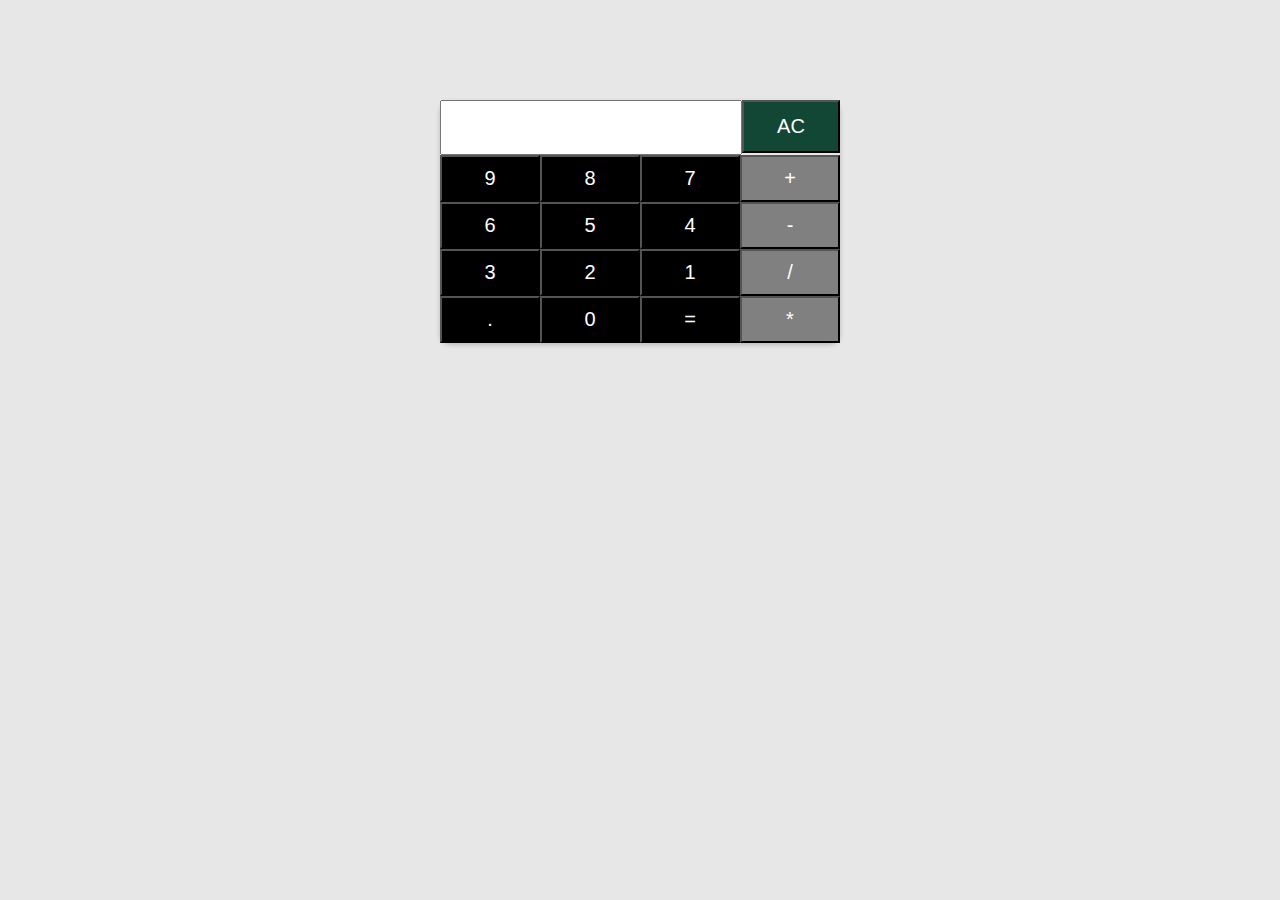
<file: codeVandana/calculator/index.html>
<!DOCTYPE html>
<html lang="en">
<head>
    <meta charset="UTF-8">
    <meta name="viewport" content="width=device-width, initial-scale=1.0">
    <link rel="stylesheet" href="./style.css">
    <!-- <link rel="math" href="./math.js"> -->
    <title>Calculator</title>
</head>
<body>
    
    <div class="container">
        <div class="textClear">
            <input type="text" id="display" readonly>
            <div class="clear">
            <button onclick="clearDisplay('')">AC</button>
            </div>
        </div>
        <div class="buttons">
            <button style="background-color:black" onclick="appendToDisplay('9')">9</button>
            <button style="background-color:black" onclick="appendToDisplay('8')">8</button>          
            <button style="background-color:black" onclick="appendToDisplay('7')">7</button>
    
            <button style="background-color:gray" onclick="appendToDisplay('+')">+</button>

            <button style="background-color:black" onclick="appendToDisplay('6')">6</button>
            <button style="background-color:black" onclick="appendToDisplay('5')">5</button>
            <button style="background-color:black" onclick="appendToDisplay('4')">4</button>
          
            <button style="background-color:gray" onclick="appendToDisplay('-')">-</button>

            <button  style="background-color:black" onclick="appendToDisplay('3')">3</button>
            <button style="background-color:black" onclick="appendToDisplay('2')">2</button>
            <button style="background-color:black" onclick="appendToDisplay('1')">1</button>
            
            <button style="background-color:gray" onclick="appendToDisplay('/')">/</button>

            <button style="background-color:black" onclick="appendToDisplay('.')">.</button>
            <button style="background-color:black" onclick="appendToDisplay('0')">0</button>
            <button style="background-color:black" onclick="calculateResult()">=</button>

            <button style="background-color:gray" onclick="appendToDisplay('*')">*</button>
        </div>
    </div>
<script src="./math.js"></script>

</body>
</html>
</file>
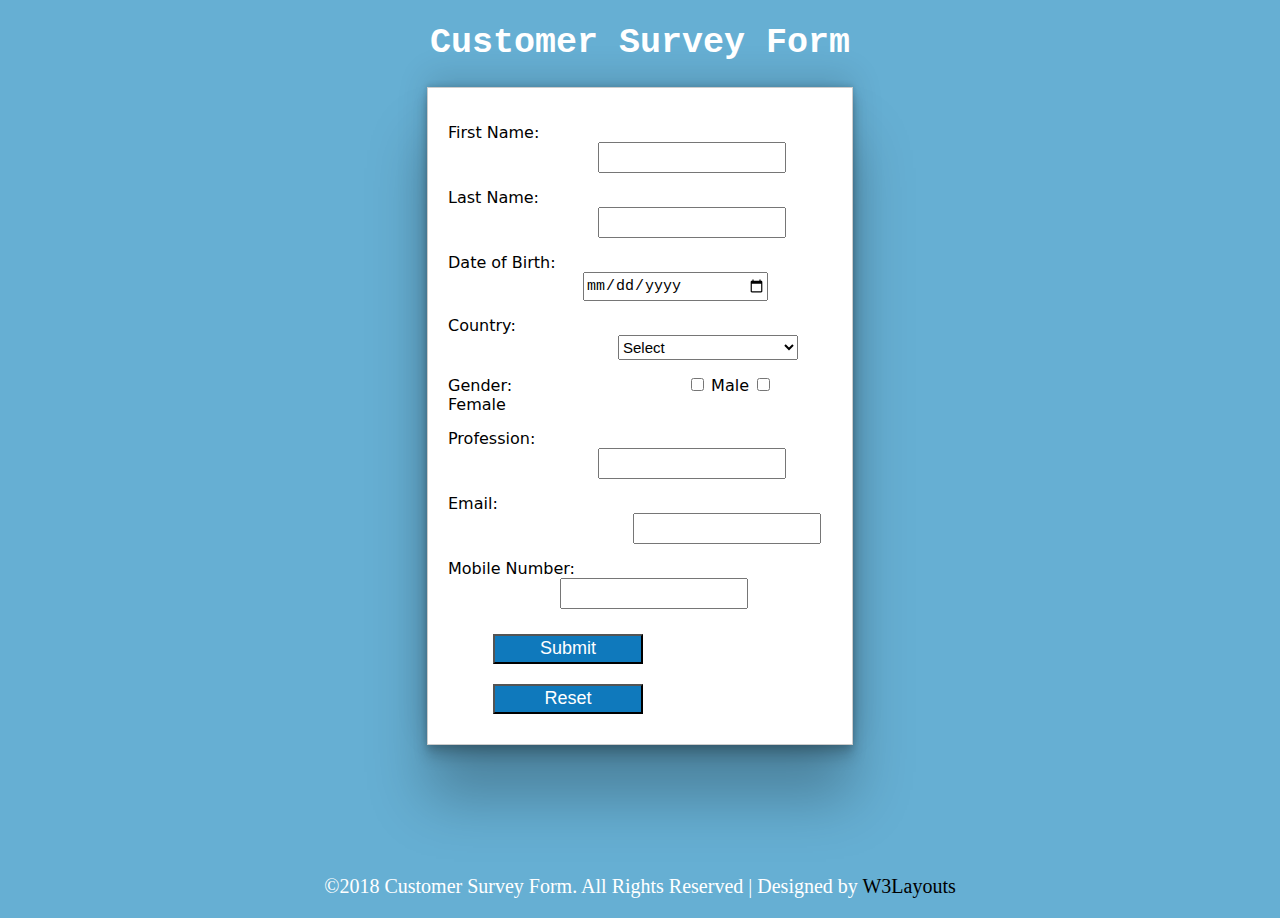
<file: codeVandana/SurveyForm/index.html>
<!DOCTYPE html>
<html>
<head>
    <link rel="stylesheet" type="text/css" href="style.css">
</head>
<body>
    <h1>Customer Survey Form</h1>
    <div class="survey-form">
        
        <form id="surveyForm">
            <div class="form-group">
                <label for="firstName">First Name:</label>
                <input type="text" id="firstName" required>
            </div>

            <div class="form-group">
                <label for="lastName">Last Name:</label>
                <input type="text" id="lastName" required>
            </div>

            <div class="form-group">
                <label for="dob">Date of Birth:</label>
                <input type="date" id="dob" required>
            </div>

            <div class="form-group">
                <label for="country">Country:</label>
                <select id="country" required>
                    <option value="">Select</option>
                    <option value="AF">Afghanistan</option>
                    <option value="AX">�land Islands</option>
                    <option value="AL">Albania</option>
                    <option value="DZ">Algeria</option>
                    <option value="AS">American Samoa</option>
                    <option value="AD">Andorra</option>
                    <option value="AO">Angola</option>
                    <option value="AI">Anguilla</option>
                    <option value="AQ">Antarctica</option>
                    <option value="AG">Antigua and Barbuda</option>
                    <option value="AR">Argentina</option>
                    <option value="AM">Armenia</option>
                    <option value="AW">Aruba</option>
                    <option value="AU">Australia</option>
                    <option value="AT">Austria</option>
                    <option value="AZ">Azerbaijan</option>
                    <option value="BS">Bahamas</option>
                    <option value="BH">Bahrain</option>
                    <option value="BD">Bangladesh</option>
                    <option value="BB">Barbados</option>
                    <option value="BY">Belarus</option>
                    <option value="BE">Belgium</option>
                    <option value="BZ">Belize</option>
                    <option value="BJ">Benin</option>
                    <option value="BM">Bermuda</option>
                    <option value="BT">Bhutan</option>
                    <option value="BO">Bolivia, Plurinational State of</option>
                    <option value="BQ">Bonaire, Sint Eustatius and Saba</option>
                    <option value="BA">Bosnia and Herzegovina</option>
                    <option value="BW">Botswana</option>
                    <option value="BV">Bouvet Island</option>
                    <option value="BR">Brazil</option>
                    <option value="IO">British Indian Ocean Territory</option>
                    <option value="BN">Brunei Darussalam</option>
                    <option value="BG">Bulgaria</option>
                    <option value="BF">Burkina Faso</option>
                    <option value="BI">Burundi</option>
                    <option value="KH">Cambodia</option>
                    <option value="CM">Cameroon</option>
                    <option value="CA">Canada</option>
                    <option value="CV">Cape Verde</option>
                    <option value="KY">Cayman Islands</option>
                    <option value="CF">Central African Republic</option>
                    <option value="TD">Chad</option>
                    <option value="CL">Chile</option>
                    <option value="CN">China</option>
                    <option value="CX">Christmas Island</option>
                    <option value="CC">Cocos (Keeling) Islands</option>
                    <option value="CO">Colombia</option>
                    <option value="KM">Comoros</option>
                    <option value="CG">Congo</option>
                    <option value="CD">Congo, the Democratic Republic of the</option>
                    <option value="CK">Cook Islands</option>
                    <option value="CR">Costa Rica</option>
                    <option value="CI">C�te d'Ivoire</option>
                    <option value="HR">Croatia</option>
                    <option value="CU">Cuba</option>
                    <option value="CW">Cura�ao</option>
                    <option value="CY">Cyprus</option>
                    <option value="CZ">Czech Republic</option>
                    <option value="DK">Denmark</option>
                    <option value="DJ">Djibouti</option>
                    <option value="DM">Dominica</option>
                    <option value="DO">Dominican Republic</option>
                    <option value="EC">Ecuador</option>
                    <option value="EG">Egypt</option>
                    <option value="SV">El Salvador</option>
                    <option value="GQ">Equatorial Guinea</option>
                    <option value="ER">Eritrea</option>
                    <option value="EE">Estonia</option>
                    <option value="ET">Ethiopia</option>
                    <option value="FK">Falkland Islands (Malvinas)</option>
                    <option value="FO">Faroe Islands</option>
                    <option value="FJ">Fiji</option>
                    <option value="FI">Finland</option>
                    <option value="FR">France</option>
                    <option value="GF">French Guiana</option>
                    <option value="PF">French Polynesia</option>
                    <option value="TF">French Southern Territories</option>
                    <option value="GA">Gabon</option>
                    <option value="GM">Gambia</option>
                    <option value="GE">Georgia</option>
                    <option value="DE">Germany</option>
                    <option value="GH">Ghana</option>
                    <option value="GI">Gibraltar</option>
                    <option value="GR">Greece</option>
                    <option value="GL">Greenland</option>
                    <option value="GD">Grenada</option>
                    <option value="GP">Guadeloupe</option>
                    <option value="GU">Guam</option>
                    <option value="GT">Guatemala</option>
                    <option value="GG">Guernsey</option>
                    <option value="GN">Guinea</option>
                    <option value="GW">Guinea-Bissau</option>
                    <option value="GY">Guyana</option>
                    <option value="HT">Haiti</option>
                    <option value="HM">Heard Island and McDonald Islands</option>
                    <option value="VA">Holy See (Vatican City State)</option>
                    <option value="HN">Honduras</option>
                    <option value="HK">Hong Kong</option>
                    <option value="HU">Hungary</option>
                    <option value="IS">Iceland</option>
                    <option value="IN">India</option>
                    <option value="ID">Indonesia</option>
                    <option value="IR">Iran, Islamic Republic of</option>
                    <option value="IQ">Iraq</option>
                    <option value="IE">Ireland</option>
                    <option value="IM">Isle of Man</option>
                    <option value="IL">Israel</option>
                    <option value="IT">Italy</option>
                    <option value="JM">Jamaica</option>
                    <option value="JP">Japan</option>
                    <option value="JE">Jersey</option>
                    <option value="JO">Jordan</option>
                    <option value="KZ">Kazakhstan</option>
                    <option value="KE">Kenya</option>
                    <option value="KI">Kiribati</option>
                    <option value="KP">Korea, Democratic People's Republic of</option>
                    <option value="KR">Korea, Republic of</option>
                    <option value="KW">Kuwait</option>
                    <option value="KG">Kyrgyzstan</option>
                    <option value="LA">Lao People's Democratic Republic</option>
                    <option value="LV">Latvia</option>
                    <option value="LB">Lebanon</option>
                    <option value="LS">Lesotho</option>
                    <option value="LR">Liberia</option>
                    <option value="LY">Libya</option>
                    <option value="LI">Liechtenstein</option>
                    <option value="LT">Lithuania</option>
                    <option value="LU">Luxembourg</option>
                    <option value="MO">Macao</option>
                    <option value="MK">Macedonia, the former Yugoslav Republic of</option>
                    <option value="MG">Madagascar</option>
                    <option value="MW">Malawi</option>
                    <option value="MY">Malaysia</option>
                    <option value="MV">Maldives</option>
                    <option value="ML">Mali</option>
                    <option value="MT">Malta</option>
                    <option value="MH">Marshall Islands</option>
                    <option value="MQ">Martinique</option>
                    <option value="MR">Mauritania</option>
                    <option value="MU">Mauritius</option>
                    <option value="YT">Mayotte</option>
                    <option value="MX">Mexico</option>
                    <option value="FM">Micronesia, Federated States of</option>
                    <option value="MD">Moldova, Republic of</option>
                    <option value="MC">Monaco</option>
                    <option value="MN">Mongolia</option>
                    <option value="ME">Montenegro</option>
                    <option value="MS">Montserrat</option>
                    <option value="MA">Morocco</option>
                    <option value="MZ">Mozambique</option>
                    <option value="MM">Myanmar</option>
                    <option value="NA">Namibia</option>
                    <option value="NR">Nauru</option>
                    <option value="NP">Nepal</option>
                    <option value="NL">Netherlands</option>
                    <option value="NC">New Caledonia</option>
                    <option value="NZ">New Zealand</option>
                    <option value="NI">Nicaragua</option>
                    <option value="NE">Niger</option>
                    <option value="NG">Nigeria</option>
                    <option value="NU">Niue</option>
                    <option value="NF">Norfolk Island</option>
                    <option value="MP">Northern Mariana Islands</option>
                    <option value="NO">Norway</option>
                    <option value="OM">Oman</option>
                    <option value="PK">Pakistan</option>
                    <option value="PW">Palau</option>
                    <option value="PS">Palestinian Territory, Occupied</option>
                    <option value="PA">Panama</option>
                    <option value="PG">Papua New Guinea</option>
                    <option value="PY">Paraguay</option>
                    <option value="PE">Peru</option>
                    <option value="PH">Philippines</option>
                    <option value="PN">Pitcairn</option>
                    <option value="PL">Poland</option>
                    <option value="PT">Portugal</option>
                    <option value="PR">Puerto Rico</option>
                    <option value="QA">Qatar</option>
                    <option value="RE">R�union</option>
                    <option value="RO">Romania</option>
                    <option value="RU">Russian Federation</option>
                    <option value="RW">Rwanda</option>
                    <option value="BL">Saint Barth�lemy</option>
                    <option value="SH">Saint Helena, Ascension and Tristan da Cunha</option>
                    <option value="KN">Saint Kitts and Nevis</option>
                    <option value="LC">Saint Lucia</option>
                    <option value="MF">Saint Martin (French part)</option>
                    <option value="PM">Saint Pierre and Miquelon</option>
                    <option value="VC">Saint Vincent and the Grenadines</option>
                    <option value="WS">Samoa</option>
                    <option value="SM">San Marino</option>
                    <option value="ST">Sao Tome and Principe</option>
                    <option value="SA">Saudi Arabia</option>
                    <option value="SN">Senegal</option>
                    <option value="RS">Serbia</option>
                    <option value="SC">Seychelles</option>
                    <option value="SL">Sierra Leone</option>
                    <option value="SG">Singapore</option>
                    <option value="SX">Sint Maarten (Dutch part)</option>
                    <option value="SK">Slovakia</option>
                    <option value="SI">Slovenia</option>
                    <option value="SB">Solomon Islands</option>
                    <option value="SO">Somalia</option>
                    <option value="ZA">South Africa</option>
                    <option value="GS">South Georgia and the South Sandwich Islands</option>
                    <option value="SS">South Sudan</option>
                    <option value="ES">Spain</option>
                    <option value="LK">Sri Lanka</option>
                    <option value="SD">Sudan</option>
                    <option value="SR">Suriname</option>
                    <option value="SJ">Svalbard and Jan Mayen</option>
                    <option value="SZ">Swaziland</option>
                    <option value="SE">Sweden</option>
                    <option value="CH">Switzerland</option>
                    <option value="SY">Syrian Arab Republic</option>
                    <option value="TW">Taiwan, Province of China</option>
                    <option value="TJ">Tajikistan</option>
                    <option value="TZ">Tanzania, United Republic of</option>
                    <option value="TH">Thailand</option>
                    <option value="TL">Timor-Leste</option>
                    <option value="TG">Togo</option>
                    <option value="TK">Tokelau</option>
                    <option value="TO">Tonga</option>
                    <option value="TT">Trinidad and Tobago</option>
                    <option value="TN">Tunisia</option>
                    <option value="TR">Turkey</option>
                    <option value="TM">Turkmenistan</option>
                    <option value="TC">Turks and Caicos Islands</option>
                    <option value="TV">Tuvalu</option>
                    <option value="UG">Uganda</option>
                    <option value="UA">Ukraine</option>
                    <option value="AE">United Arab Emirates</option>
                    <option value="GB">United Kingdom</option>
                    <option value="US">United States</option>
                    <option value="UM">United States Minor Outlying Islands</option>
                    <option value="UY">Uruguay</option>
                    <option value="UZ">Uzbekistan</option>
                    <option value="VU">Vanuatu</option>
                    <option value="VE">Venezuela, Bolivarian Republic of</option>
                    <option value="VN">Viet Nam</option>
                    <option value="VG">Virgin Islands, British</option>
                    <option value="VI">Virgin Islands, U.S.</option>
                    <option value="WF">Wallis and Futuna</option>
                    <option value="EH">Western Sahara</option>
                    <option value="YE">Yemen</option>
                    <option value="ZM">Zambia</option>
                    <option value="ZW">Zimbabwe</option>
                    
                </select>
            </div>

            <div class="form-group">
                <label>Gender:</label>
                <input type="checkbox" id="male" name="gender" value="Male"> <label for="male">Male</label>
                <input type="checkbox" id="female" name="gender" value="Female"> <label for="female">Female</label>
            </div>

            <div class="form-group">
                <label for="profession">Profession:</label>
                <input type="text" id="profession" required>
            </div>

            <div class="form-group">
                <label for="email">Email:</label>
                <input type="email" id="email" required>
            </div>

            <div class="form-group">
                <label for="mobile">Mobile Number:</label>
                <input type="tel" id="mobile" required>
            </div>

            <button type="button" onclick="submitForm()">Submit</button>
            <button type="button" onclick="resetForm()">Reset</button>
        </form>
    </div>

    <div class="copyright">
        <p><span style="color: white;">©2018 Customer Survey Form. All Rights Reserved | Designed by</span> W3Layouts</p>
    </div>

    <div class="popup" id="popup">
        <div class="popup-content">
            <span class="close" onclick="closePopup()">&times;</span>
            <h2>Survey Form Data</h2>
            <p><strong>Name:</strong> <span id="resultFirstName"></span></p>
            <p><strong>Last Name:</strong> <span id="resultLastName"></span></p>
            <p><strong>Date of Birth: </strong><span id="resultDOB"></span></p>
            <p><strong>Country:</strong> <span id="resultCountry"></span></p>
            <p><strong>Gender:</strong> <span id="resultGender"></span></p>
            <p><strong>Profession: </strong><span id="resultProfession"></span></p>
            <p><strong>Email: </strong><span id="resultEmail"></span></p>
            <p><strong>Mobile Number: </strong><span id="resultMobile"></span></p>
        </div>
    </div>
    <script src="popup.js"></script>
</body>
</html>
</file>
<file: codeVandana/calculator/style.css>
body{
    min-width: none;
    min-height: fit-content;
    background-color: rgba(128, 128, 128, 0.192);
}

.container{
    width: 400px;
    margin: 100px auto;  
    border-radius: 10px;
    box-shadow: 0 2px 5px rgba(0, 0, 0, 0.2);
    text-align: center;
    
}

#display{
    width: 70%;
    margin-left: 0px;
    padding: 10px;
    font-size: 26px;
}

.textClear{
    display: flex;
    flex-direction: row;
}

.clear button{
    color: white;
    background-color: rgb(18, 70, 53);
    width: 98px;
    height: 53px;
    font-size: 20px;
    
}

.buttons{
    display: grid;
    grid-template-columns: repeat(4, 1fr);
  
}

.buttons button{
    color: white;
    padding: 10px;
    font-size: 20px;
    cursor: pointer;

}
</file>
<file: codeVandana/SurveyForm/style.css>
body{
    margin: 0%;
    padding: 0%;
    background-color: #66afd3;
}

h1{
    text-align: center;
    font-family:monospace;
    font-size: 35px;
    color: white;

}


.survey-form {
   
    width: 30%;
    margin: 0 auto;
    padding: 20px;
    border: 1px solid #ccc;
    background-color: white;
    box-shadow: rgba(0, 0, 0, 0.25) 0px 54px 55px, rgba(0, 0, 0, 0.12) 0px -12px 30px, rgba(0, 0, 0, 0.12) 0px 4px 6px, rgba(0, 0, 0, 0.17) 0px 12px 13px, rgba(0, 0, 0, 0.09) 0px -3px 5px;
    /* border-radius: 10px; */
}

.form-group {
    margin: 15px 0; 
}

label{
    font-family: system-ui;
    margin-left: 0%;
    
}

#firstName, #lastName, #profession{
    margin-left: 150px;
}

#email{
    margin-left: 185px;
}

#mobile{
    margin-left:112px;
}

#dob{
    margin-left: 135px;
    font-size: 15px;
}

#country{
    margin-left: 170px;
    font-size: 15px;
}

#male{
    margin-left: 175px;
}

#firstName, #lastName, #profession, #email, #mobile, #country, #dob{
    width: 180px;
    height: 25px;
    
}

.checkbox-group label {
    margin-right: 10px;
}

button {
    margin: 10px 0;
}
/* 
#popup{
    width: 400px;
    height: 350px;
} */

.popup {
    display: none;
    position: fixed;
    top: 0;
    left: 0;
    width: 100%;
    height: 100%;
    background-color: rgba(0, 0, 0, 0.7);
    z-index: 1;
}

.popup-content {
    position: absolute;
    top: 50%;
    left: 50%;
    transform: translate(-50%, -50%);
    background-color: #fff;
    padding: 20px;
    border-radius: 10px;
    box-shadow: 0 2px 5px rgba(0, 0, 0, 0.2);
    text-align: center;
}

.close {
    position: absolute;
    top: 10px;
    right: 20px;
    font-size: 30px;
    cursor: pointer;
}

h2 {
    text-align: center;
}

h3 {
    text-align: center;
}

button {
    margin-left: 45px;
    cursor: pointer;
    background-color: #0f79bc;
    color: white;
    width: 150px;
    height: 30px;
    font-size: 18px;
}

button:hover {
    background-color: #eee;
    color: #0f79bc;
}

.copyright{
    text-align: center;
    font-size: 20px;
    margin-top: 130px;
}
</file>
